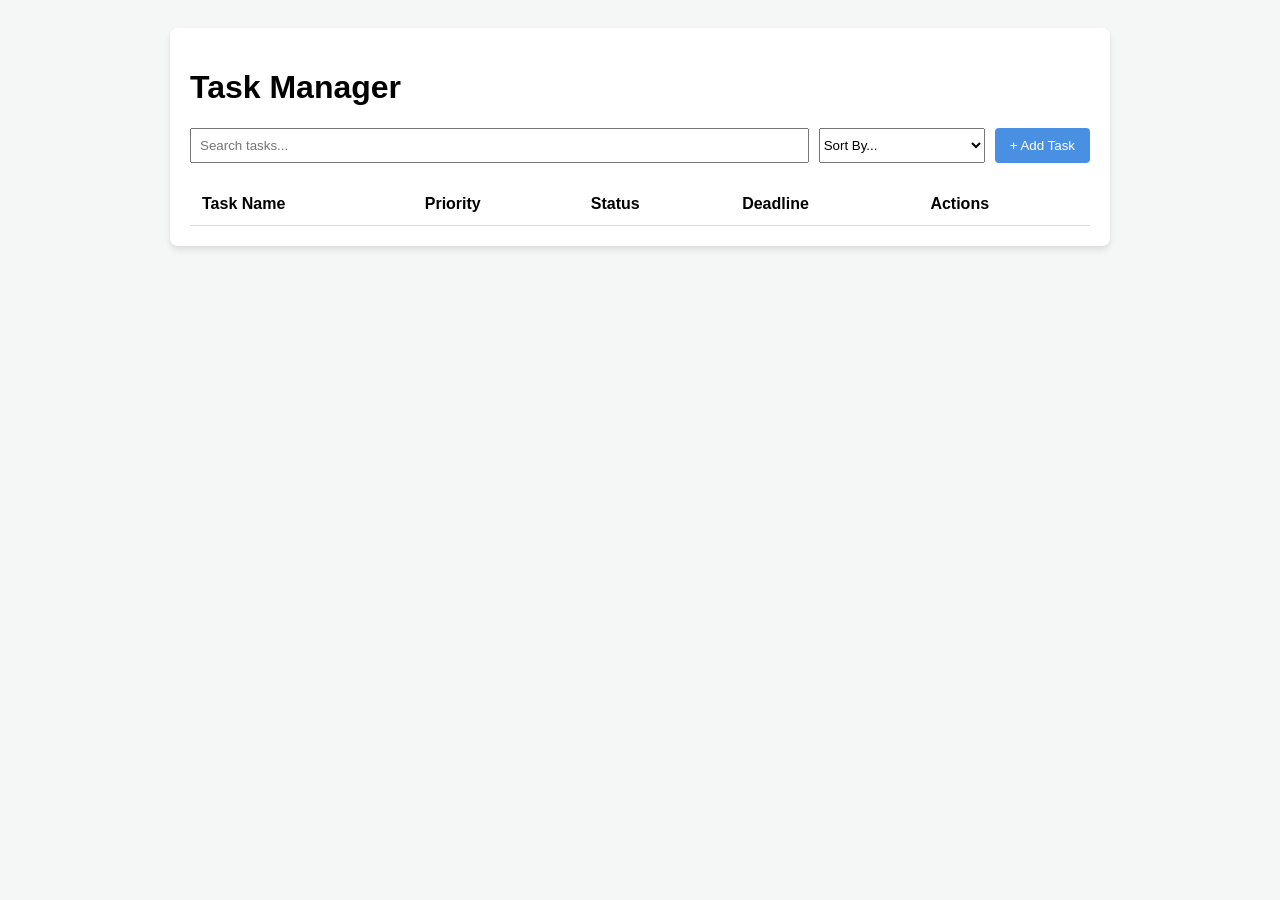
<file: webpage/index.html>
<!DOCTYPE html>
<html lang="en">
<head>
    <meta charset="UTF-8">
    <meta name="viewport" content="width=device-width, initial-scale=1.0">
    <title>Task Master CRUD</title>
    <link rel="stylesheet" href="css/style.css">
</head>
<body>

    <div class="container">
        <h1>Task Manager</h1>

        <div class="controls">
            <input type="text" id="searchBox" placeholder="Search tasks...">
            <select id="sortOptions">
                <option value="none">Sort By...</option>
                <option value="priority">Priority (High to Low)</option>
                <option value="date-asc">Deadline (Closest First)</option>
                <option value="date-desc">Deadline (Furthest First)</option>
            </select>
            <button id="addTaskBtn" class="btn-primary">+ Add Task</button>
        </div>

        <table id="taskTable">
            <thead>
                <tr>
                    <th>Task Name</th>
                    <th>Priority</th>
                    <th>Status</th>
                    <th>Deadline</th>
                    <th>Actions</th>
                </tr>
            </thead>
            <tbody id="taskBody">
                </tbody>
        </table>
    </div>

    <div id="taskModal" class="modal">
        <div class="modal-content">
            <span class="close-btn">&times;</span>
            <h2 id="modalTitle">Add Task</h2>
            <form id="taskForm">
                <input type="hidden" id="editIndex">
                <div class="form-group">
                    <label>Task Name</label>
                    <input type="text" id="taskName" required>
                </div>
                <div class="form-group">
                    <label>Priority</label>
                    <select id="priority">
                        <option value="1">Low</option>
                        <option value="2">Medium</option>
                        <option value="3">High</option>
                    </select>
                </div>
                <div class="form-group">
                    <label>Status</label>
                    <select id="status">
                        <option value="Pending">Pending</option>
                        <option value="In Progress">In Progress</option>
                        <option value="Completed">Completed</option>
                    </select>
                </div>
                <div class="form-group">
                    <label>Deadline</label>
                    <input type="date" id="deadline" required>
                </div>
                <button type="submit" class="btn-primary">Save Task</button>
            </form>
        </div>
    </div>

    <script src="script.js"></script>
</body>
</html>
</file>
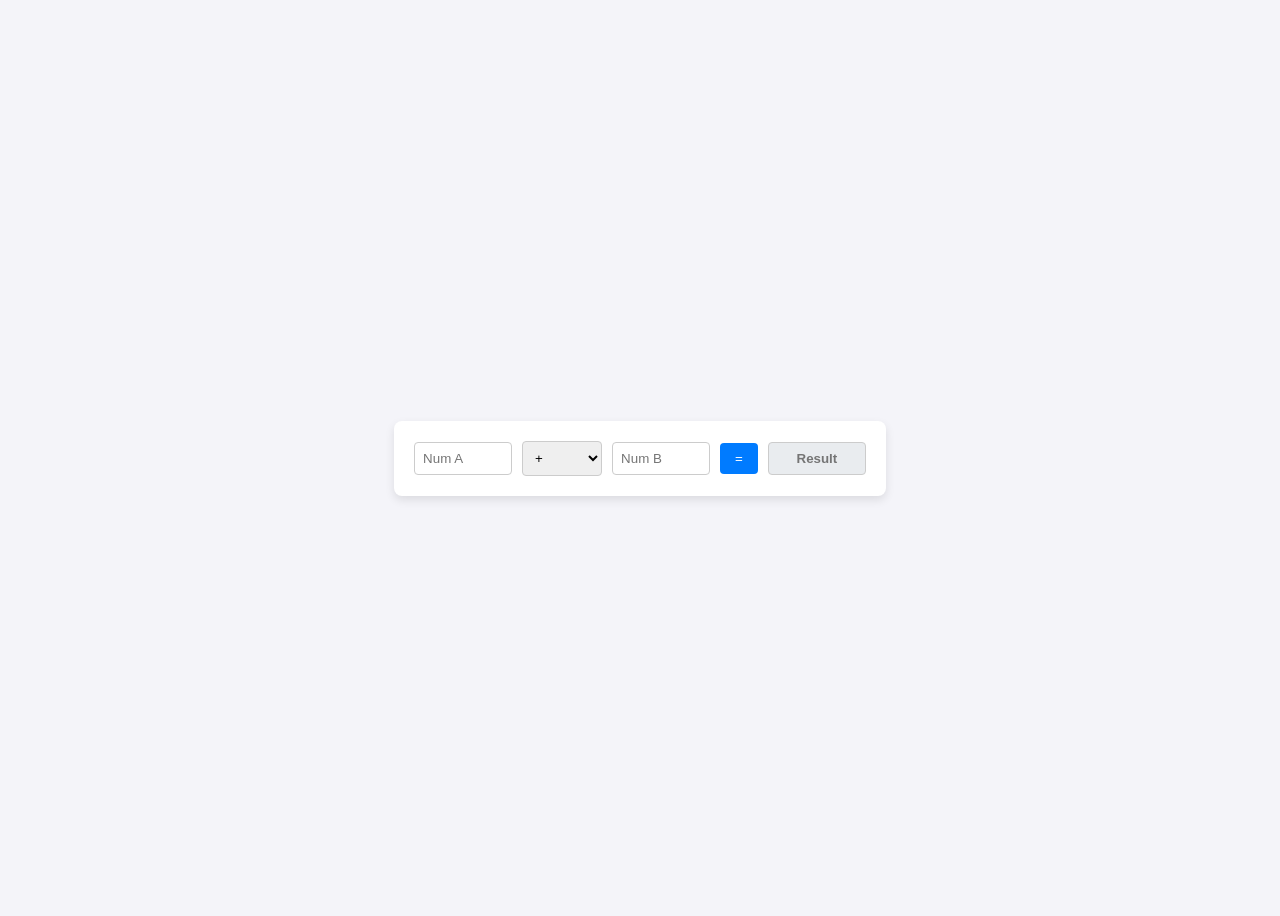
<file: webpage/calculator/calc.html>
<!DOCTYPE html>
<html lang="en">
<head>
    <meta charset="UTF-8">
    <meta name="viewport" content="width=device-width, initial-scale=1.0">
    <title>Simple Calculator</title>
    <style>
        body {
            font-family: sans-serif;
            display: flex;
            justify-content: center;
            align-items: center;
            height: 100vh;
            background-color: #f4f4f9;
        }
        .calculator-container {
            background: white;
            padding: 20px;
            border-radius: 8px;
            box-shadow: 0 4px 10px rgba(0,0,0,0.1);
            display: flex;
            gap: 10px;
            align-items: center;
        }
        input, select {
            padding: 8px;
            border: 1px solid #ccc;
            border-radius: 4px;
            width: 80px;
        }
        button {
            padding: 8px 15px;
            background-color: #007bff;
            color: white;
            border: none;
            border-radius: 4px;
            cursor: pointer;
        }
        button:hover {
            background-color: #0056b3;
        }
        #result {
            background-color: #e9ecef;
            font-weight: bold;
            min-width: 60px;
            text-align: center;
        }
    </style>
</head>
<body>

<div class="calculator-container">
    <input type="text" id="numA" placeholder="Num A">
    
    <select id="operation">
        <option value="+">+</option>
        <option value="-">-</option>
        <option value="*">*</option>
        <option value="/">/</option>
        <option value="%">%</option>
    </select>

    <input type="text" id="numB" placeholder="Num B">
    
    <button onclick="calculate()">=</button>

    <input type="text" id="result" placeholder="Result" readonly>
</div>

<script>
    function calculate() {
        // Grab elements
        const numA = document.getElementById('numA').value;
        const numB = document.getElementById('numB').value;
        const op = document.getElementById('operation').value;
        const resultField = document.getElementById('result');

        // Validation: Check if inputs are empty strings
        if (numA === "" || numB === "") {
            alert("Please insert value");
            return;
        }

        // Convert strings to numbers for math
        const valA = parseFloat(numA);
        const valB = parseFloat(numB);
        let res;

        // Calculation logic
        switch (op) {
            case '+': res = valA + valB; break;
            case '-': res = valA - valB; break;
            case '*': res = valA * valB; break;
            case '/': 
                res = valB !== 0 ? valA / valB : "Error (Div by 0)";
                break;
            case '%': res = valA % valB; break;
            default: res = 0;
        }

        // Output result
        resultField.value = res;
    }
</script>

</body>
</html>
</file>
<file: webpage/css/style.css>
:root {
    --primary: #4a90e2;
    --danger: #e74c3c;
    --overdue: #ffecec;
}

body { font-family: sans-serif; background: #f4f7f6; padding: 20px; }
.container { max-width: 900px; margin: auto; background: white; padding: 20px; border-radius: 8px; box-shadow: 0 4px 6px rgba(0,0,0,0.1); }

.controls { display: flex; gap: 10px; margin-bottom: 20px; }
#searchBox { flex-grow: 1; padding: 8px; }

table { width: 100%; border-collapse: collapse; margin-top: 10px; }
th, td { padding: 12px; border-bottom: 1px solid #ddd; text-align: left; }
tr.overdue { background-color: var(--overdue); color: var(--danger); font-weight: bold; }

.btn-primary { background: var(--primary); color: white; border: none; padding: 10px 15px; cursor: pointer; border-radius: 4px; }
.btn-edit { background: #f39c12; color: white; border: none; padding: 5px 10px; cursor: pointer; margin-right: 5px; }
.btn-delete { background: var(--danger); color: white; border: none; padding: 5px 10px; cursor: pointer; }

/* Modal Styles */
.modal { display: none; position: fixed; z-index: 1; left: 0; top: 0; width: 100%; height: 100%; background: rgba(0,0,0,0.5); }
.modal-content { background: white; margin: 10% auto; padding: 20px; width: 400px; border-radius: 8px; position: relative; }
.close-btn { position: absolute; right: 20px; font-size: 24px; cursor: pointer; }
.form-group { margin-bottom: 15px; }
.form-group label { display: block; margin-bottom: 5px; }
.form-group input, .form-group select { width: 100%; padding: 8px; box-sizing: border-box; }

/* Styling for tasks that have passed their deadline */
tr.task-expired {
    background-color: #f9f9f9; /* Light gray background */
    color: #999; /* Faded text color */
}

tr.task-expired td:first-child {
    text-decoration: line-through; /* Cross out the task name */
    font-style: italic;
}

/* Optional: a small badge for visual clarity */
.status-expired {
    color: #777;
    font-size: 0.8rem;
    font-weight: bold;
    text-transform: uppercase;
}
</file>
